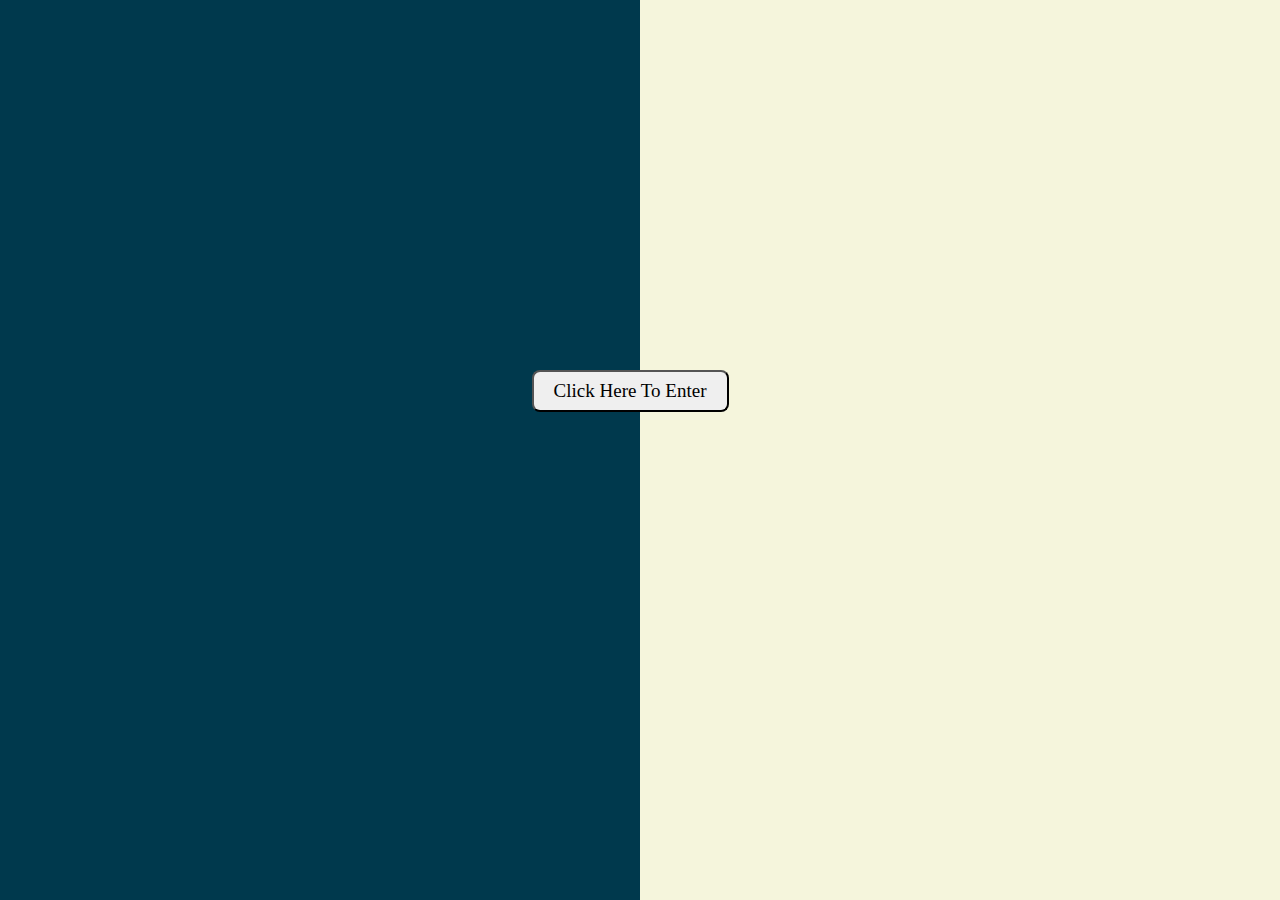
<file: index.html>
<!DOCTYPE html>
<html lang="en" >
<head>
  <meta charset="UTF-8">
  <link rel="stylesheet" href="./style.css">

</head>
<body>
<!-- partial:index.partial.html -->
<div class="intro">
  <div class="black"></div>  
  <div class="white"></div>
  <div class="boxfather">
    <div class="box">
    <a href="Final.html"><button>Click Here To Enter</button>
    </div>
  </div>
  
</div>
</div>
<script  src="./script.js"></script>

</body>
</html>
</file>
<file: style.css>
*{
  margin: 0;
  padding: 0;
}
.intro{
  margin: auto;
}
.black {
  width: 50%;
  float: left;
  background: #00394D;
  height: 100vh;
}

.white{
  width: 50%;
  float: right;
  background: beige;
  height: 100vh;
}

.boxfather{
  width:100%;
  position:absolute;
}

.box button{
  left:41.53%;
  position:relative;
  top:370px;
  padding: 8px 20px;
  cursor:pointer;
  transition:all .3s ease;
  font-size: 19px;
  font-family: montserrat;
  border-radius:8px;
}
</file>
